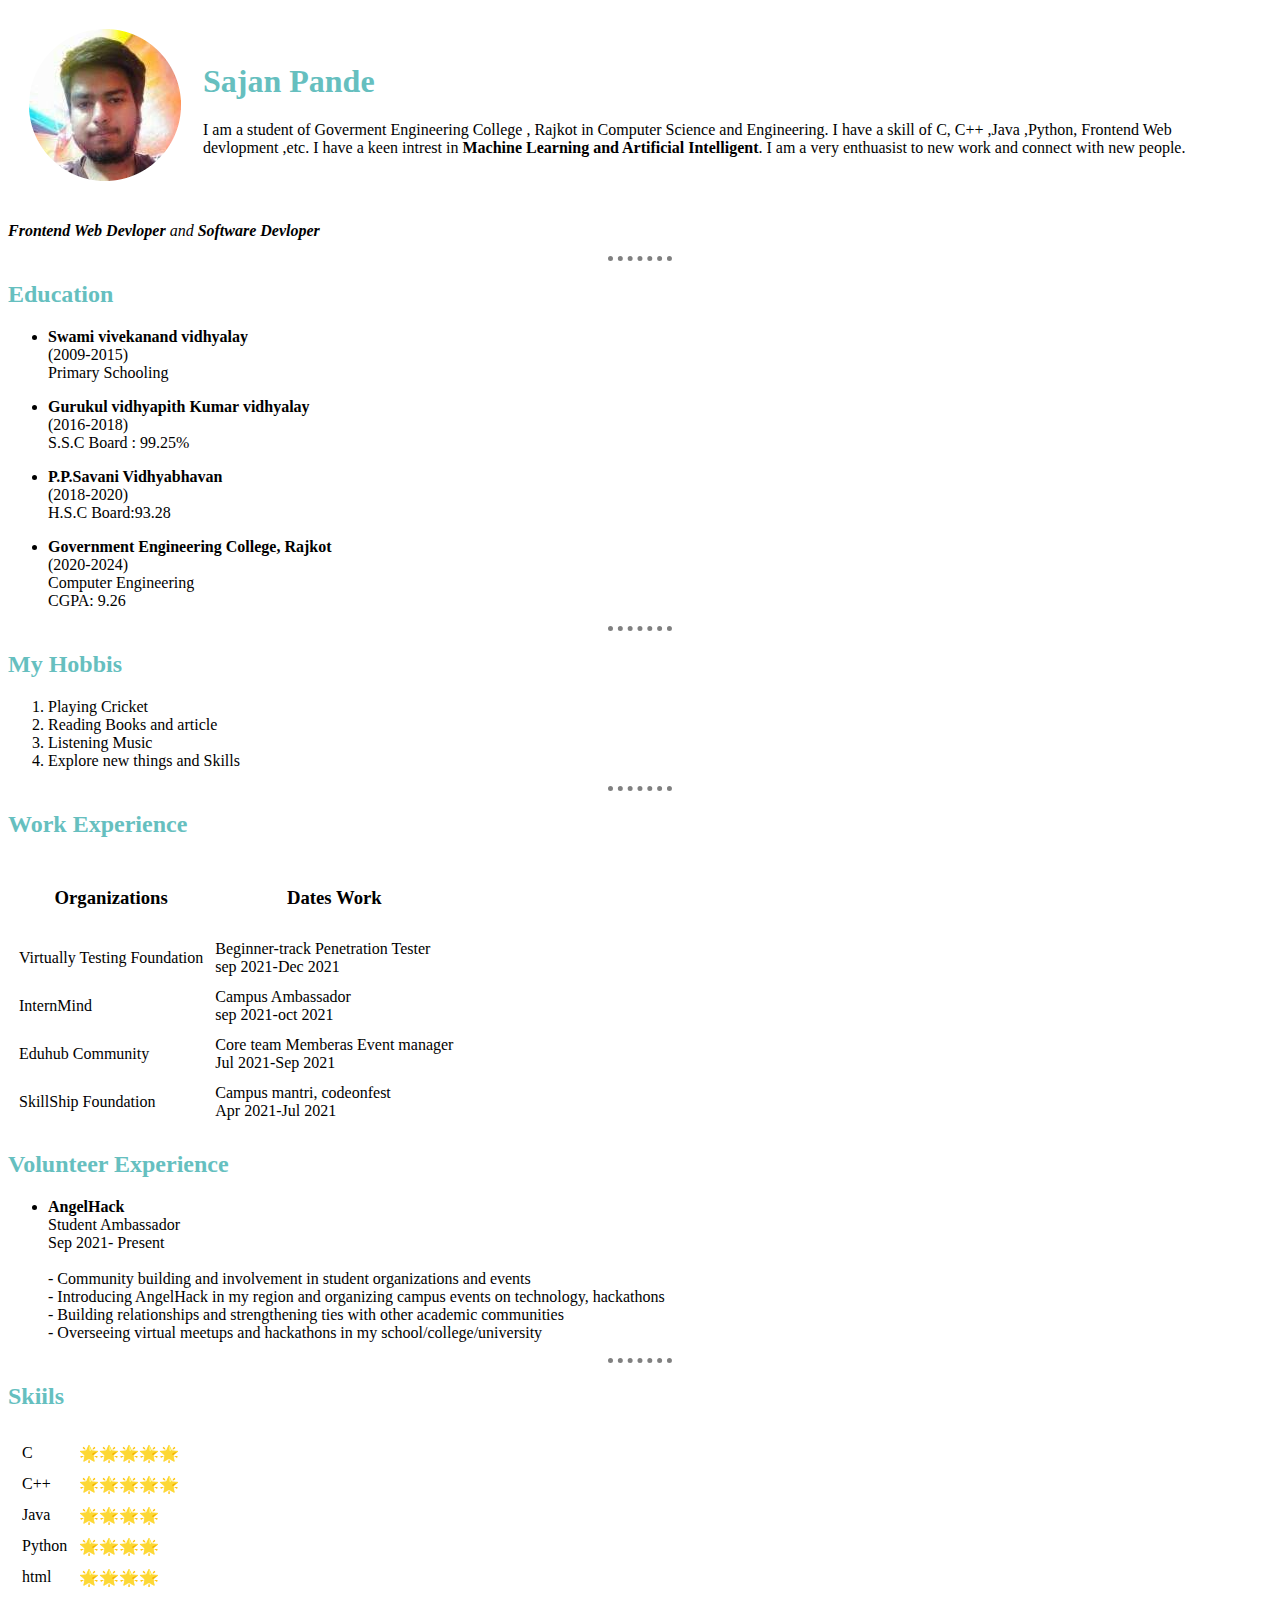
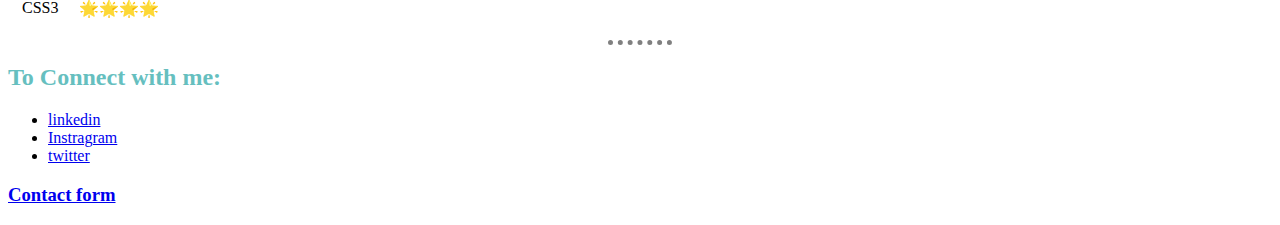
<file: index.html>
<!DOCTYPE html>
<!..this line shows we use html5 document..>
  <html lang="en" dir="ltr">

  <head>
    <meta charset="utf-8">
    <link rel="stylesheet" href="style.css">
    <!..encoding system is utf-8..>
      <title>Sajan's personal site </title>



  </head>

  <body>
    <table cellspacing="20">
      <tr>
        <td> <img src="sajan-modified.png" alt="Sajan Profile Image"></td>
        <td>
          <h1>Sajan Pande</h1>
          <p>
            I am a student of Goverment Engineering College , Rajkot in Computer Science and Engineering. I have a skill of
            C, C++ ,Java ,Python, Frontend Web devlopment ,etc. I have a keen intrest in <strong>Machine Learning and Artificial Intelligent</strong>. I am a very enthuasist to new work and connect with new people.

          </p>
        </td>
      </tr>
    </table>
    <p><em><strong>Frontend Web Devloper</strong> and <strong>Software Devloper</strong></em></p>
    <hr>

    <h2>Education</h2>
    <ul>
      <p><b>
          <li>Swami vivekanand vidhyalay
        </b><br>
        (2009-2015)<br>
        Primary Schooling</p>
      </li>
      <p><b>
          <li>
            Gurukul vidhyapith Kumar vidhyalay
        </b><br>
        (2016-2018)<br>
        S.S.C Board : 99.25%</p>
      </li>
      <p>
        <li><b>P.P.Savani Vidhyabhavan</b><br>
          (2018-2020)<br>
          H.S.C Board:93.28</li>
      </p>
      <p>
        <li><b>Government Engineering College, Rajkot </b><br>
          (2020-2024)<br>
          Computer Engineering <br>
          CGPA: 9.26
      </p>
      </li>
    </ul>



    <hr>
    <h2>My Hobbis</h2>
    <ol>
      <li>Playing Cricket</li>
      <li>Reading Books and article</li>
      <li>Listening Music</li>
      <li>Explore new things and Skills</li>
    </ol>

    <hr>
    <h2>Work Experience</h2>

    <table cellspacing="10px">
      <thead>
        <th>
          <h3>Organizations </h3>
        </th>
        <th>
          <h3> Dates Work </h3>
        </th>
      </thead>
      <tr>
        <td>Virtually Testing Foundation<br></td>
        <td>Beginner-track Penetration Tester <br>sep 2021-Dec 2021 </td>
      </tr>
      <tr>
        <td>InternMind</td>
        <td> Campus Ambassador <br> sep 2021-oct 2021 </td>
      </tr>
      <tr>
        <td>Eduhub Community</td>
        <td> Core team Memberas Event manager<br>
          Jul 2021-Sep 2021</td>
      </tr>
      <tr>
        <td>SkillShip Foundation</td>
        <td>Campus mantri, codeonfest<br>
          Apr 2021-Jul 2021</td>
      </tr>
    </table>
    <h2>Volunteer Experience</h2>
    <ul>
      <li><b>AngelHack</b> <br>
        Student Ambassador <br>
        Sep 2021- Present <br>
        <br>
        - Community building and involvement in student organizations and events <br>
        - Introducing AngelHack in my region and organizing campus events on technology, hackathons <br>
        - Building relationships and strengthening ties with other academic communities <br>
        - Overseeing virtual meetups and hackathons in my school/college/university
      </li>
    </ul>
    <hr>
    <h2>Skiils</h2>

    <table>
      <tr>
        <td>
          <table cellspacing="10px">
            <tr>
              <td>C</td>
              <td>🌟🌟🌟🌟🌟</td>
            </tr>
            <tr>
              <td>C++</td>
              <td>🌟🌟🌟🌟🌟</td>
            </tr>
            <tr>
              <td>Java</td>
              <td>🌟🌟🌟🌟</td>
            </tr>
            <tr>
              <td>Python</td>
              <td>🌟🌟🌟🌟</td>
            </tr>
            <tr>
              <td>html</td>
              <td>🌟🌟🌟🌟</td>
            </tr>
            <tr>
              <td>CSS3</td>
              <td>🌟🌟🌟🌟</td>
            </tr>
          </table>
        </td>
      </tr>

    </table>

  

    <hr noshades>
    <h2>To Connect with me:</h2>
    <ul>
      <li><a href="https://www.linkedin.com/in/sajan-pande-8745b420a/">linkedin</a></li>
      <li><a href="https://www.instagram.com/itz_sajan_pande/">Instragram</a> </li>
      <li><a href="https://twitter.com/SajanPande3">twitter</a></li>
    </ul>
    <h3><a href="contact.html">Contact form</a></h3>
  </body>

  </html>
</file>
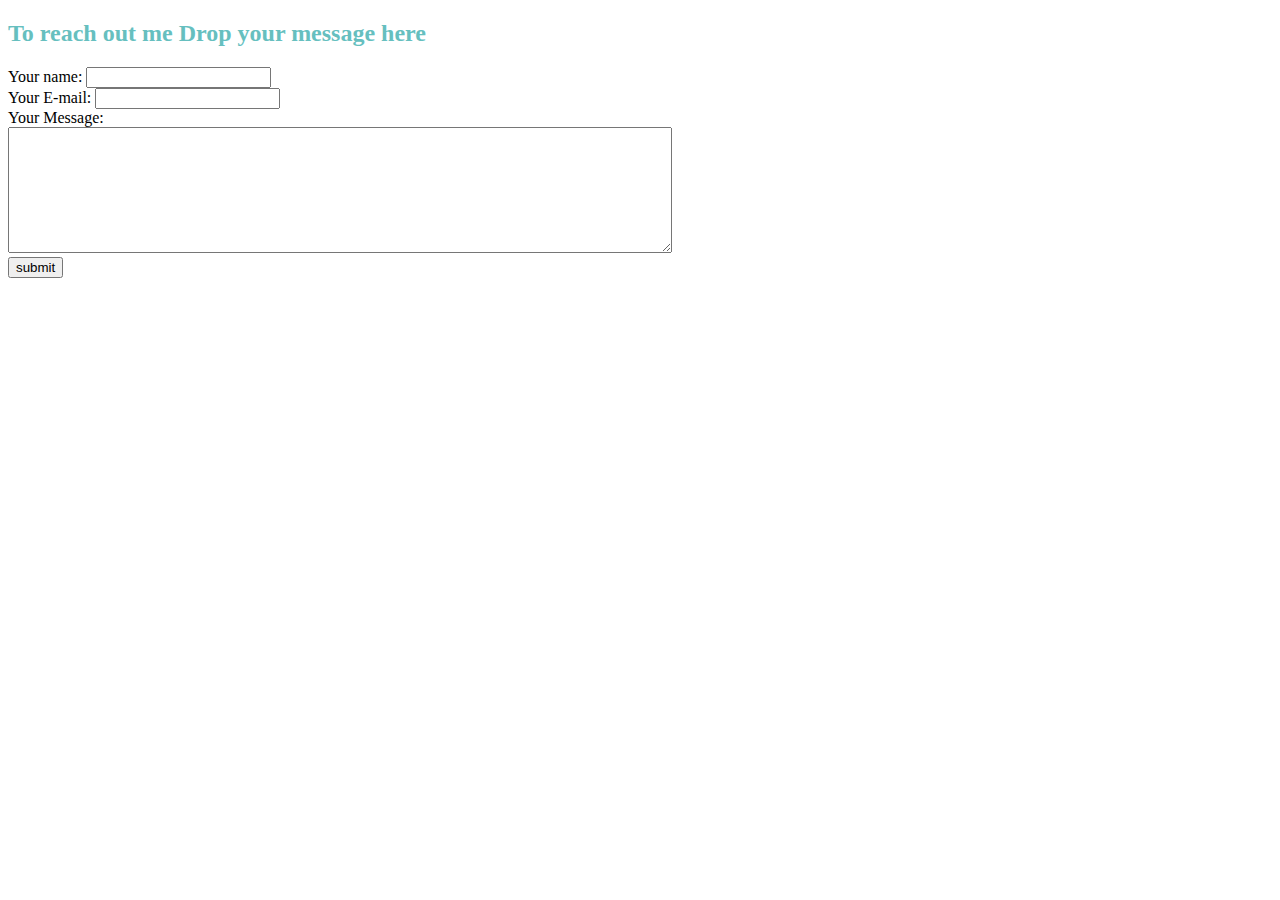
<file: contact.html>
<!DOCTYPE html>
<html lang="en" dir="ltr">
  <head>
    <meta charset="utf-8">
    <title>Contact Sajan Pande</title>
      <link rel="stylesheet" href="style.css">
  </head>
  <body>
    <form  action="mailto:pandesajan123@gmail.com" method="post" enctype=""="text/plain">
      <h2>To reach out me Drop your message here</h2>
      <label for="">Your name: </label>
      <input type="text" name="your_name" value="">
      <br>
      <label for="">Your E-mail:</label>
      <input type="email" name="your_email" value="">
      <br>
      <label for="">Your Message:</label>
      <br>
      <textarea name="your_message" rows="8" cols="80"></textarea>
      <br>
      <input type="submit" name="" value="submit">



    </form>
  </body>
</html>
</file>
<file: style.css>
body {
  background: #EAF6F;
}

hr {
  background-color: white;

  /* border-style: dotted none none; */
  /* first dotted for top in the box next none is for a left and right for the box and next dotted is for bottom of the box in this we set
  left and right is none and height is alspo 0 px that's why we saw simply one border */

  border-style: none;
  border-top-style: dotted;

  border-color: grey;
  border-width: 5px;
  height: 0px;
  width: 5%;
}

h1,h2{
  color: #66BFBF;
}
</file>
